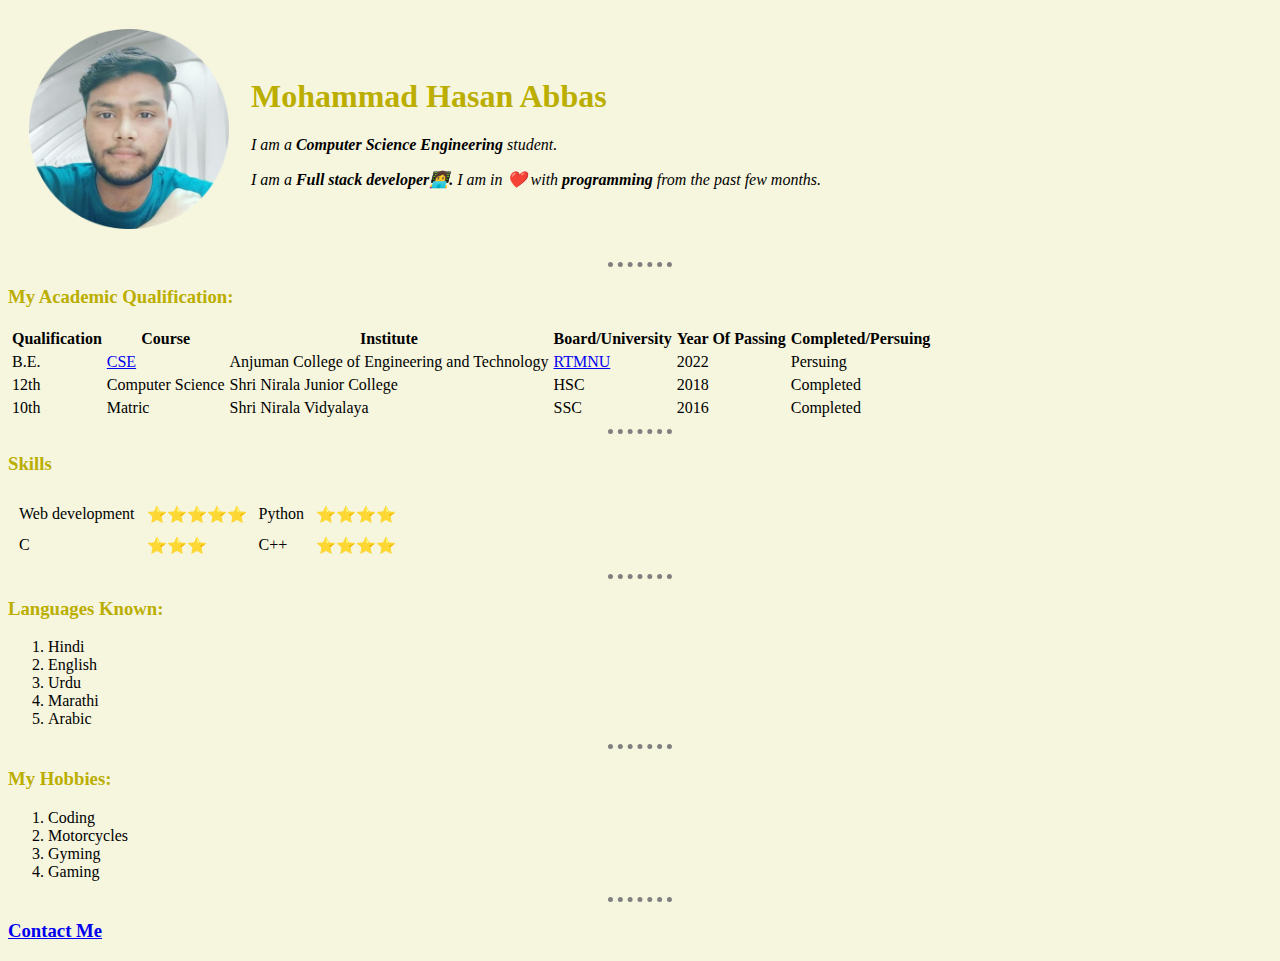
<file: index.html>
<!DOCTYPE html>
<html lang="en">
<head>
    <meta charset="UTF-8">
    <meta http-equiv="X-UA-Compatible" content="IE=edge">
    <meta name="viewport" content="width=device-width, initial-scale=1.0">
    <title>😎 Hasan's Personal site</title>
    <link rel="stylesheet" href="css\style.css">
</head>
<body>
    <table cellspacing="20" >
        <tr>
            <td><img src="images/hasan.png" alt="Hasan profile picture" width="200" height="200" ></td>
            <td> <h1>Mohammad Hasan Abbas</h1>
                <p><em>I am a <strong>Computer Science Engineering </strong>student.</em></p>
                <p> <em> I am a <strong>Full stack developer👩‍💻.</strong> I am in ❤️ with <strong>programming </strong>from the past few months.</em></p>
            </td>
        </tr>
    </table>
    <hr>
    <h3>My Academic Qualification:</h3>
    <table cellspacing="3" >
        <thead>
            <tr>
                <th>Qualification </th>
                <th>Course</th>
                <th>Institute </th>
                <th>Board/University </th>
                <th>Year Of Passing </th>
                <th>Completed/Persuing</th>
            </tr>
        </thead>
        <tr>
            <td>B.E.</td>
            <td><a href="https://en.wikipedia.org/wiki/Computer_science_and_engineering" target="_blank">CSE</a></td>
            <td>Anjuman College of Engineering and Technology</td>
            <td><a href="https://nagpuruniversity.ac.in/" target="_blank">RTMNU</a></td>
            <td>2022</td>
            <td>Persuing</td>
        </tr>
        <tr>
            <td>12th</td>
            <td>Computer Science</td>
            <td>Shri Nirala Junior College</td>
            <td>HSC</td>
            <td>2018</td>
            <td>Completed</td>
        </tr>
        <tr>
            <td>10th</td>
            <td>Matric</td>
            <td>Shri Nirala Vidyalaya</td>
            <td>SSC</td>
            <td>2016</td>
            <td>Completed</td>
        </tr>
    </table>
    <hr>
    <h3>Skills</h3>
    <table cellspacing="10">
        <tr>
            <td>Web development</td>
            <td>⭐⭐⭐⭐⭐</td>
            <td>Python</td>
            <td>⭐⭐⭐⭐</td>
        </tr>
       <tr>
            <td>C</td>
            <td>⭐⭐⭐</td>
            <td>C++</td>
            <td>⭐⭐⭐⭐</td>
        </tr>
    </table>
    <hr>
    <h3>Languages Known:</h3>
    <ol>
        <li>Hindi</li>
        <li>English</li>
        <li>Urdu</li>
        <li>Marathi</li>
        <li>Arabic</li>
    </ol>
    <hr>
    <h3>My Hobbies:</h3>
    <ol>
       <li>Coding</li>
       <li>Motorcycles</li>
       <li>Gyming</li>
       <li>Gaming</li>
    </ol>
    <hr>
    <h3><a href="contact-me.html">Contact Me</a> </h3>
</body>
</html>
</file>
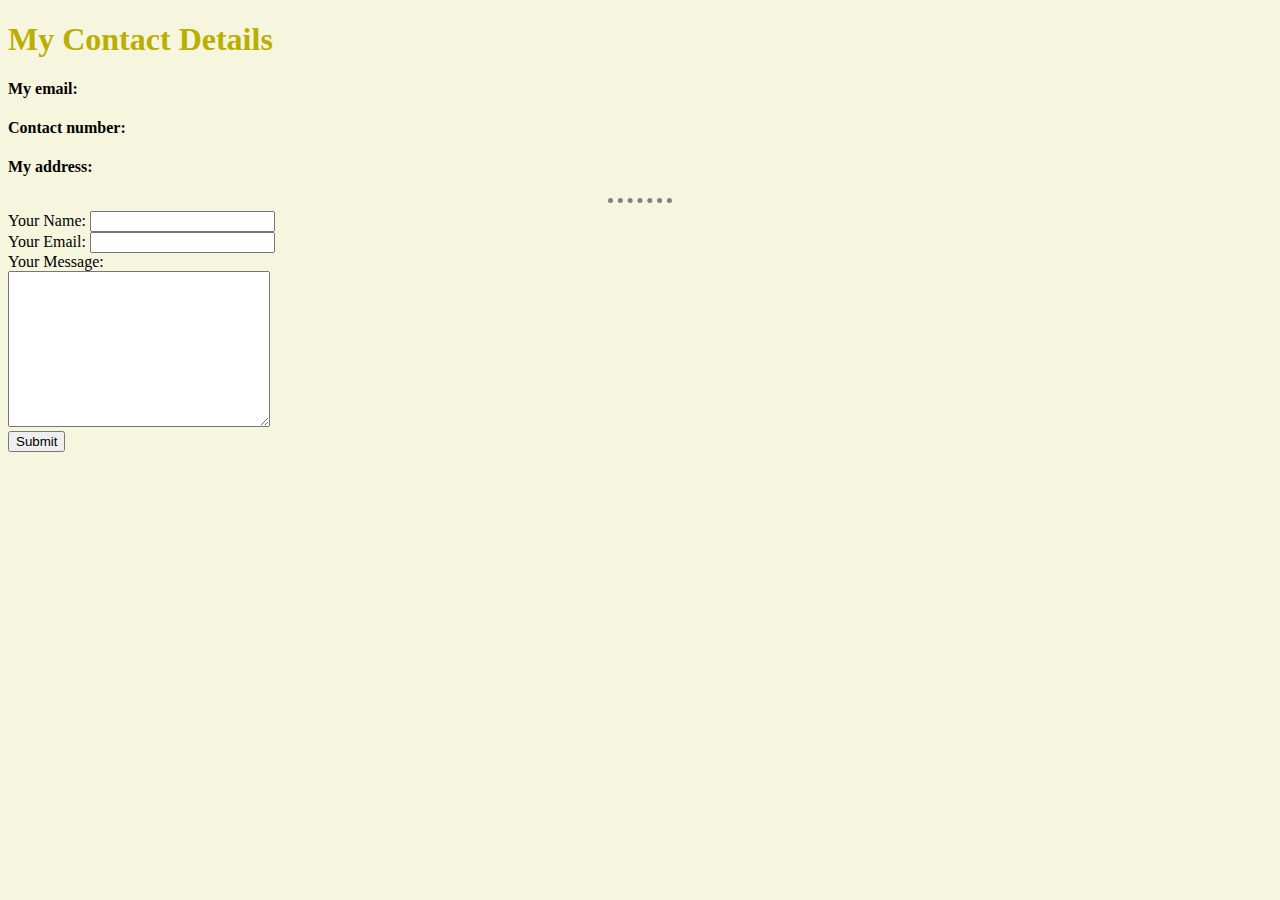
<file: contact-me.html>
<!DOCTYPE html>
<html lang="en">
<head>
    <meta charset="UTF-8">
    <meta http-equiv="X-UA-Compatible" content="IE=edge">
    <meta name="viewport" content="width=device-width, initial-scale=1.0">
    <title>Contact Me</title>
    <link rel="stylesheet" href="css\style.css">
</head>
<body>
    <h1>My Contact Details</h1>
    <h4>My email:</h4>
    <h4>Contact number:</h4>
    <h4>My address:</h4>
    <hr>
   <form class="" action="mailto:hasan@gmail.com" method="post" enctype="text/plain">
       <label>Your Name:</label>
       <input type="text" name="YourName"><br>
       <label>Your Email: </label>
       <input type="mail" name="YourEmail" id=""><br>
       <label>Your Message:</label><br>
       <textarea name="YourMessage" id="" cols="30" rows="10"></textarea><br>
       <input type="submit">

   </form>
</body>
</html>
</file>
